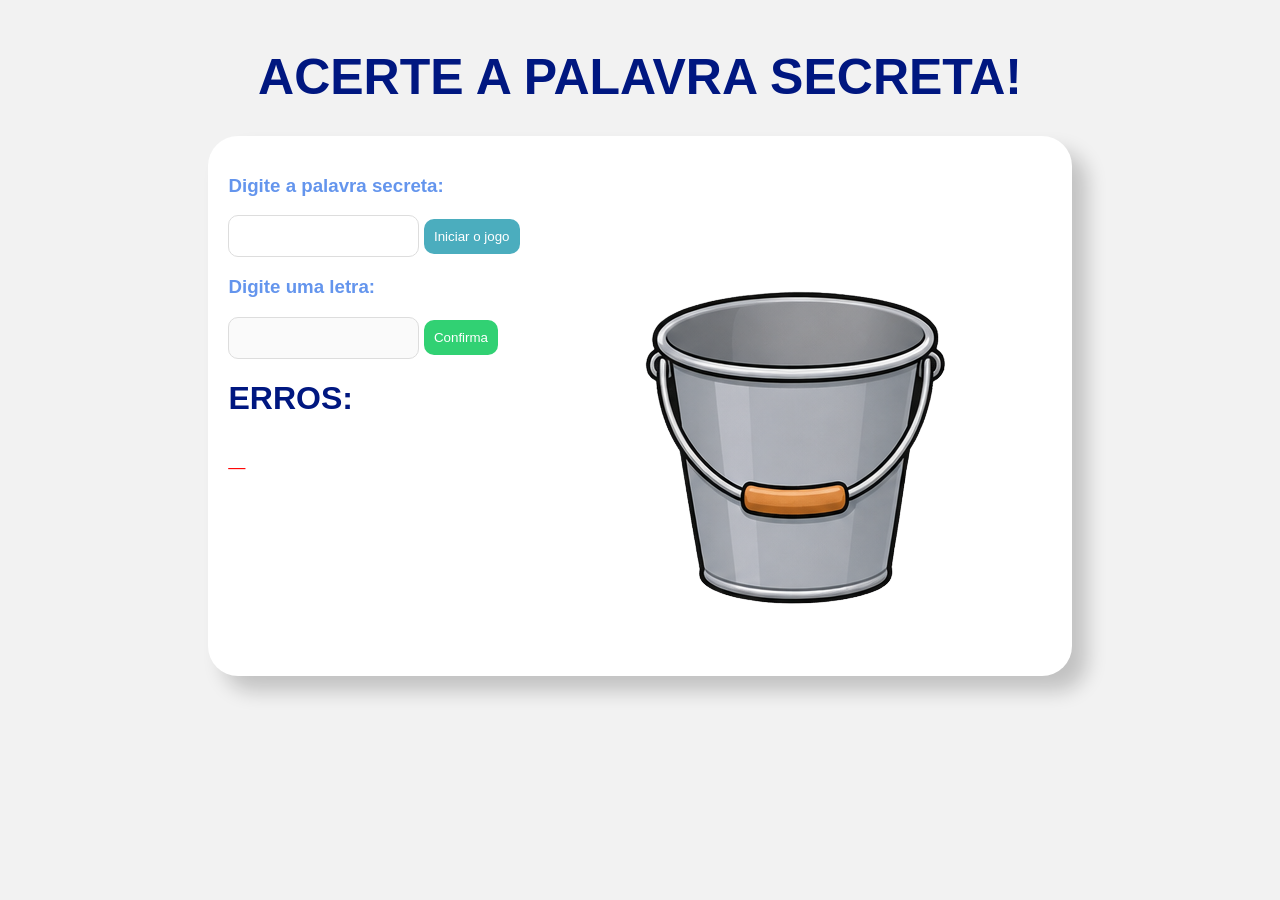
<file: index.html>
<!DOCTYPE html>
<html lang="pt-br">
<head>
    <meta charset="UTF-8">
    <meta http-equiv="X-UA-Compatible" content="IE=edge">
    <meta name="viewport" content="width=device-width, initial-scale=1.0">
    <title>Sorteio</title>
    <link rel="stylesheet" href="style.css">
    <script src="palavrasecreta.js"></script>
</head>
<body>
    <h1 id="tituloPag">ACERTE A PALAVRA SECRETA!</h1>
    <div class="container">
        <div class="textos">    
            <h3>Digite a palavra secreta:</h3>
            <input id="segredo" type="password" onkeyup="habilitarBtInicio()">
            <button id="btInicia" disabled onclick="iniciarOJogo()">Iniciar o jogo</button>            
            <h3>Digite uma letra:</h3>
            <input id="tentativa" disabled type="text" maxlength="1">                       
            <button id="btVerifica" disabled onclick="verificaLetraDigitada()">Confirma</button>
            <h1 id="painel"></h1>    
            <h1>ERROS:</h1>
            <h1 id="erradas">_</h1>
            <button id="reset" hidden onclick="reiniciaJogo()">Reiniciar o jogo</button>
        </div>
        <div class="desenho">
            <img id="image" src="balde1.png">
        </div>
    </div>
</body>
</html>
</file>
<file: style.css>
*{
    border: 0;
    padding: 0;
    font-family: 'Segoe UI', Tahoma, Geneva, Verdana, sans-serif;
}

body{
   background-color: #f2f2f2;
   display: flex;
   flex-direction: column;
   align-items: center;
}
/* comentario */
#tituloPag{
   font-size: 50px;
   color: rgb(0, 23, 128);
   text-align: center;
   margin-top: 40px;
   margin-bottom: 30px;
}

.container{
   display: flex;
   padding: 20px;
   width: fit-content;
   height: 500px;
   background-color: #fff;
   border-radius: 30px;
   gap: 20px;
   box-shadow: 15px 15px 20px rgba(0, 0, 0, .2);
}

h1{
   font-size: bold  18px;
   color:rgb(0, 23, 128)

}

h3{
   font-size: bold 16px;
   color:cornflowerblue;
   font-weight: bold 400;
   color:cornflowerblue;
}

input{
   border: 1px solid #ddd;
   height: 20px;
   border-radius: 10px;
   padding: 10px;
}

#btInicia{
   background-color: rgb(75, 173, 190);
   padding: 10px;
   border-radius: 10px;
   color: #fff;
}

#btVerifica{
   background-color: rgb(49, 209, 115);
   padding: 10px;
   border-radius: 10px;
   color: #fff;
}

#painel{
   font-size: 30px;  
}
#erradas{
   font-size: 30px;
   color: red;
}
.desenho{
   display: flex;
   align-items: center;
}

#reset{
   background-color: rgb(49, 177, 209);
   padding: 10px;
   border-radius: 10px;
   color: #fff;
}
</file>
